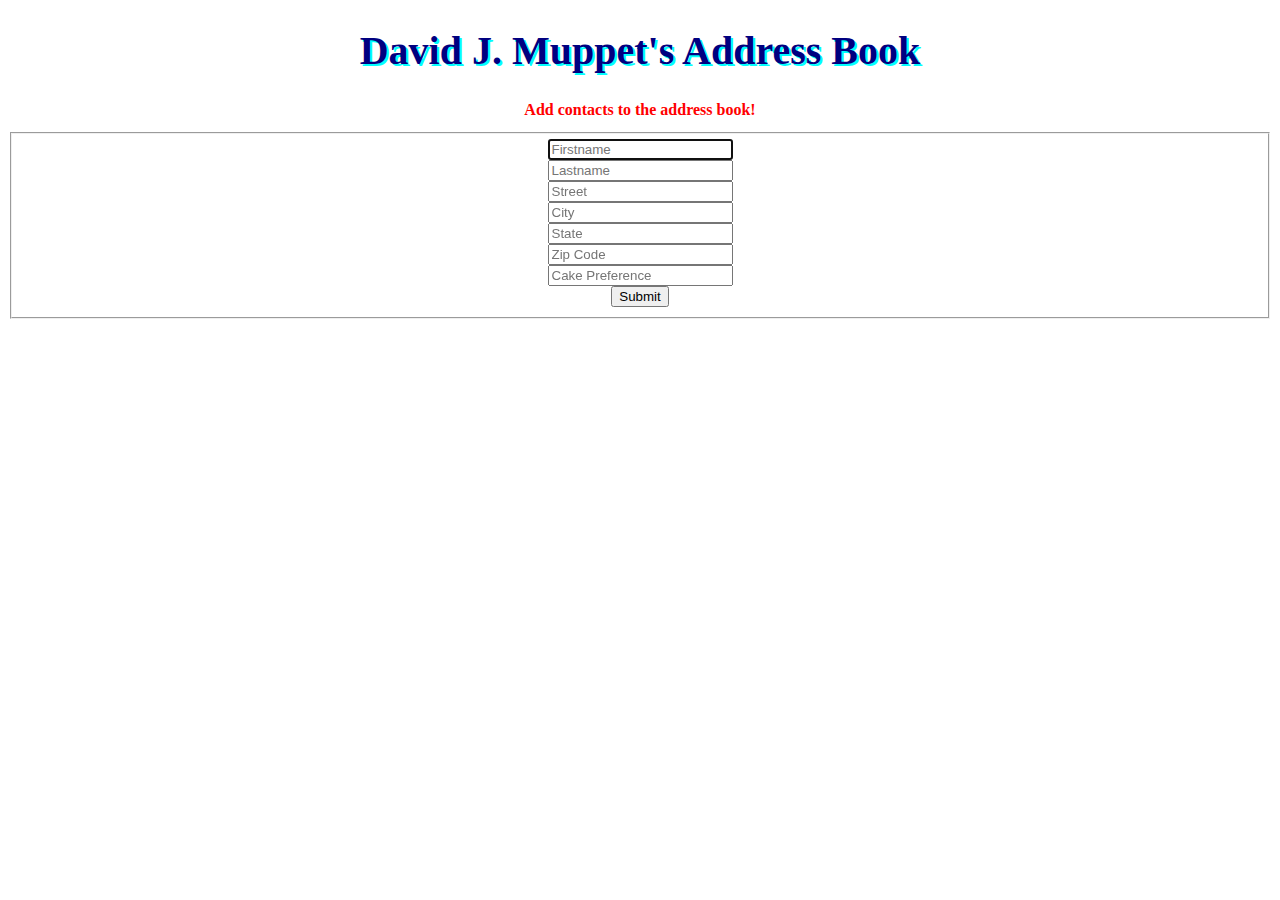
<file: not git/address/index.html>
<!DOCTYPE html>
<html>
    <head>
        <title>Contacts</title>
        <link rel="stylesheet" href="styles.css" type="text/css"/>
    </head>
    <body>
        <h1>David J. Muppet's Address Book</h1>
        <h2>Add contacts to the address book!</h2>
        <form action="submit.php" method="post">
            <fieldset>
                <div class="form-group">
                    <input autocomplete="off" autofocus class="form-control" name="firstname" placeholder="Firstname" type="text"/>
                </div>
                <div class="form-group">
                    <input class="form-control" name="lastname" placeholder="Lastname" type="text"/>
                </div>
                <div class="form-group">
                    <input autocomplete="off" autofocus class="form-control" name="street" placeholder="Street" type="text"/>
                </div>
                <div class="form-group">
                    <input class="form-control" name="city" placeholder="City" type="text"/>
                </div>
                <div class="form-group">
                    <input autocomplete="off" autofocus class="form-control" name="state" placeholder="State" type="text"/>
                </div>
                <div class="form-group">
                    <input class="form-control" name="zipcode" placeholder="Zip Code" type="text"/>
                </div>
                <div class="form-group">
                    <input class="form-control" name="cakepreference" placeholder="Cake Preference" type="text"/>
                </div>
                <div class="form-group">
                    <button class="btn btn-default" type="submit">Submit</button>
                </div>
            </fieldset>
        </form>
    </body>
</html>
</file>
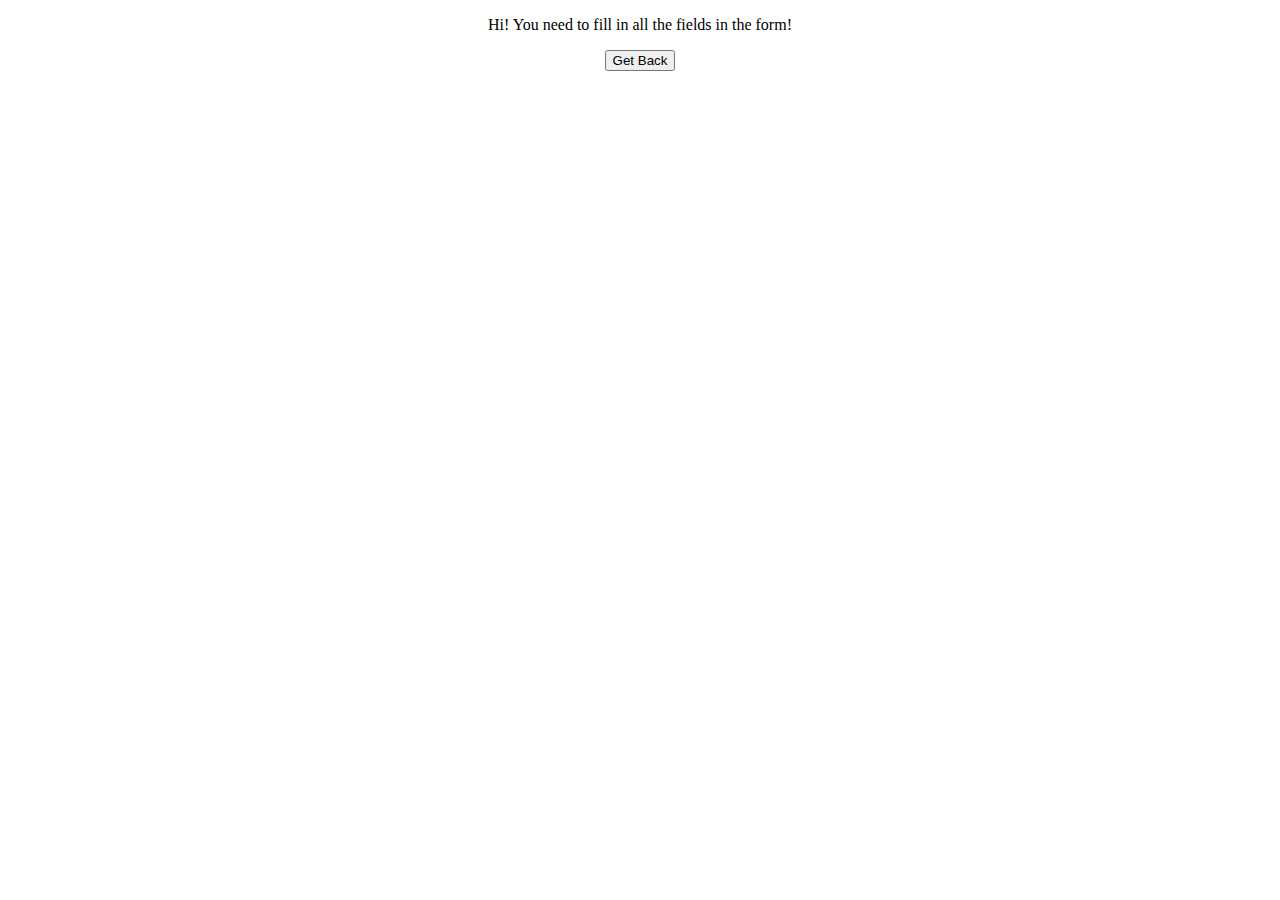
<file: not git/address/whoops.html>
<!DOCTYPE html>
<html>
    <head>
        <title>Whoops</title>
        <link rel="stylesheet" href="styles.css" type="text/css"/>
    </head>
    <body>
        <p>Hi! You need to fill in all the fields in the form!</p>
        <!--<form action="index.html" method="get">-->
        <form action="/" method="get">
            <div class="form-group">
                <button class="btn btn-default" type="submit">Get Back</button>
            </div>
        </form>
    </body>
</html>
</file>
<file: not git/address/styles.css>
h1
{
    color: navy;
    text-shadow: 2px 2px #00ffff;
    font-size: 250%;
}

h2
{
    color: red;
    font-size: 100%;
}

input[type=submit]
{
    border-radius: 5px;
    padding: 5px 15px;
    background: #00ff00;
    font-weight: bold;
}

body 
{
    text-align: center;
}
</file>
